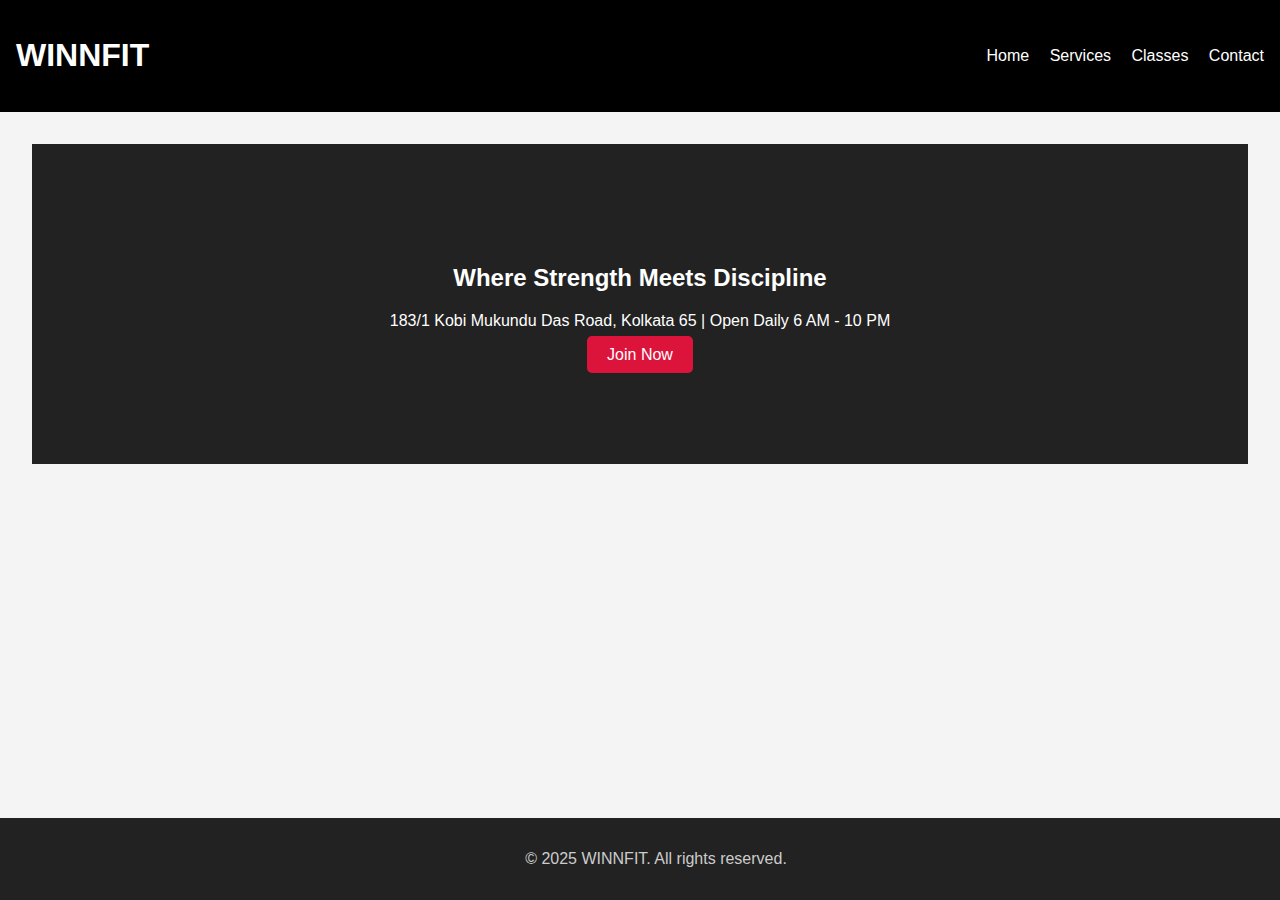
<file: index.html>
<!DOCTYPE html>
<html lang="en">
<head>
  <meta charset="UTF-8" />
  <meta name="viewport" content="width=device-width, initial-scale=1.0" />
  <title>WINNFIT Gym | Home</title>
  <link rel="stylesheet" href="style.css" />
</head>
<body>
  <header>
    <h1>WINNFIT</h1>
    <nav>
      <a href="index.html">Home</a>
      <a href="services.html">Services</a>
      <a href="classes.html">Classes</a>
      <a href="contact.html">Contact</a>
    </nav>
  </header>

  <main>
    <section class="hero">
      <h2>Where Strength Meets Discipline</h2>
      <p>183/1 Kobi Mukundu Das Road, Kolkata 65 | Open Daily 6 AM - 10 PM</p>
      <a href="contact.html" class="btn">Join Now</a>
    </section>
  </main>

  <footer>
    <p>&copy; 2025 WINNFIT. All rights reserved.</p>
  </footer>
</body>
</html>
</file>
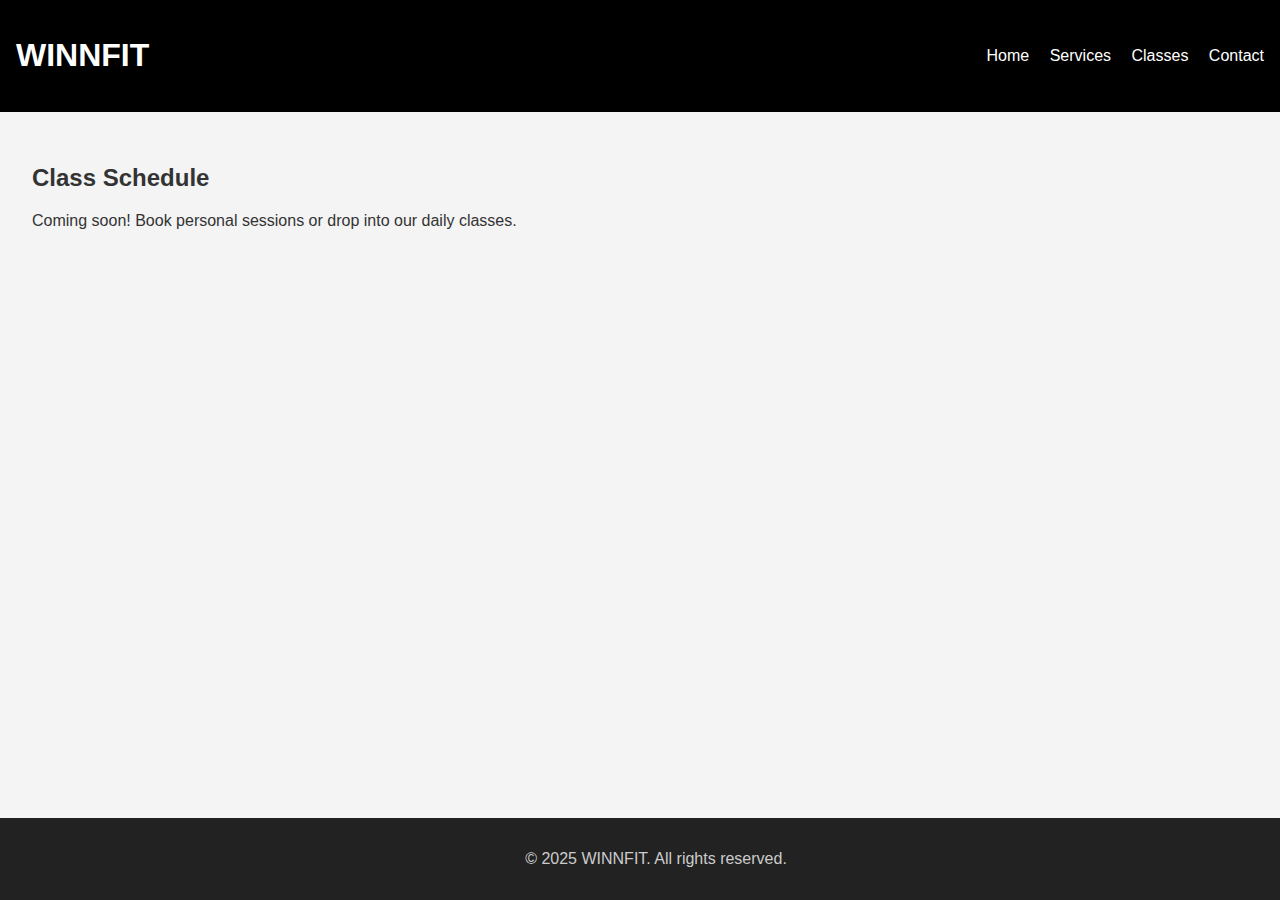
<file: classes.html>
<!DOCTYPE html>
<html lang="en">
<head>
  <meta charset="UTF-8" />
  <meta name="viewport" content="width=device-width, initial-scale=1.0" />
  <title>WINNFIT Gym | Classes</title>
  <link rel="stylesheet" href="style.css" />
</head>
<body>
  <header>
    <h1>WINNFIT</h1>
    <nav>
      <a href="index.html">Home</a>
      <a href="services.html">Services</a>
      <a href="classes.html">Classes</a>
      <a href="contact.html">Contact</a>
    </nav>
  </header>

  <main>
    <section>
      <h2>Class Schedule</h2>
      <p>Coming soon! Book personal sessions or drop into our daily classes.</p>
    </section>
  </main>

  <footer>
    <p>&copy; 2025 WINNFIT. All rights reserved.</p>
  </footer>
</body>
</html>
</file>
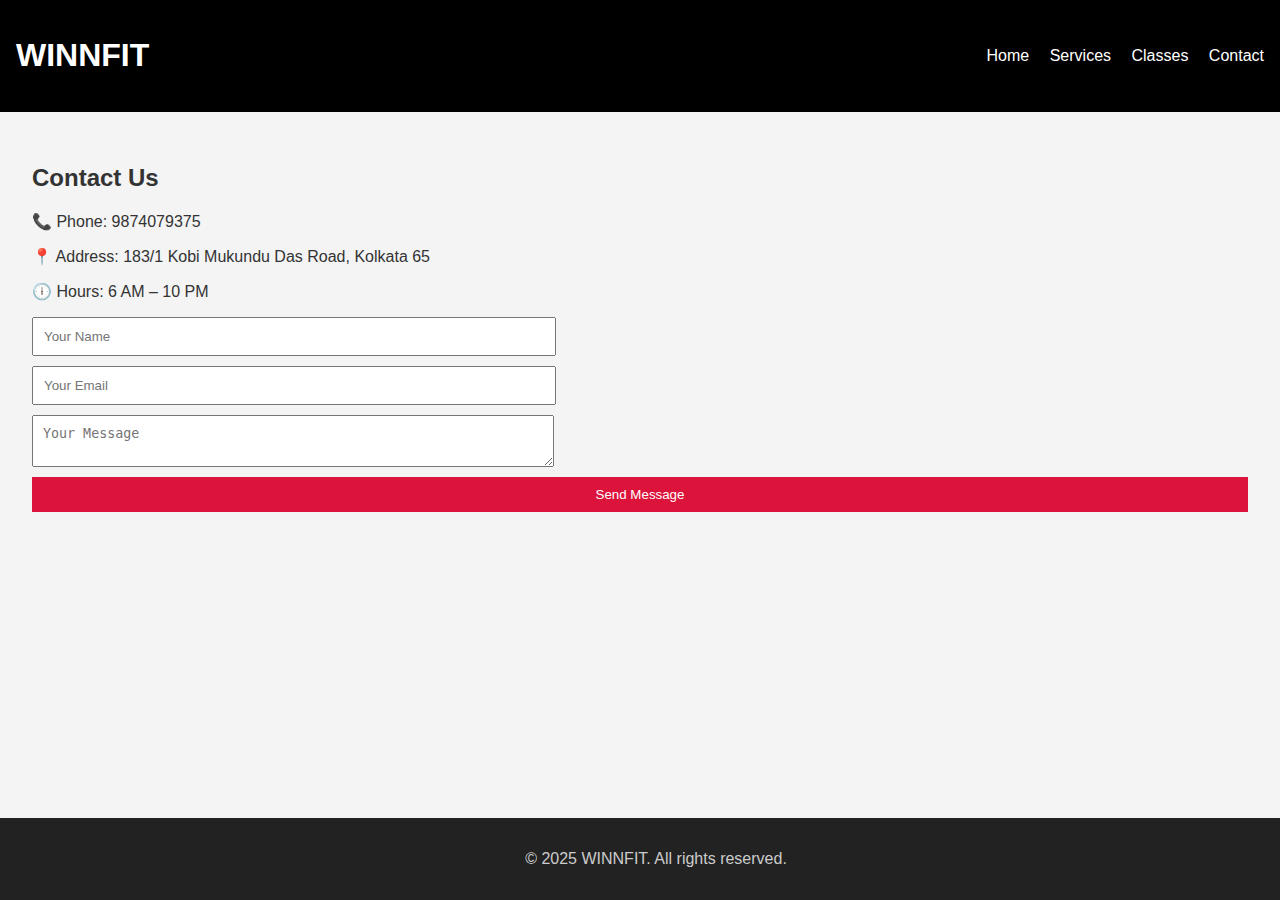
<file: contact.html>
<!DOCTYPE html>
<html lang="en">
<head>
  <meta charset="UTF-8" />
  <meta name="viewport" content="width=device-width, initial-scale=1.0" />
  <title>WINNFIT Gym | Contact</title>
  <link rel="stylesheet" href="style.css" />
</head>
<body>
  <header>
    <h1>WINNFIT</h1>
    <nav>
      <a href="index.html">Home</a>
      <a href="services.html">Services</a>
      <a href="classes.html">Classes</a>
      <a href="contact.html">Contact</a>
    </nav>
  </header>

  <main>
    <section>
      <h2>Contact Us</h2>
      <p>📞 Phone: 9874079375</p>
      <p>📍 Address: 183/1 Kobi Mukundu Das Road, Kolkata 65</p>
      <p>🕕 Hours: 6 AM – 10 PM</p>
      <form>
        <input type="text" placeholder="Your Name" required />
        <input type="email" placeholder="Your Email" required />
        <textarea placeholder="Your Message"></textarea>
        <button type="submit">Send Message</button>
      </form>
    </section>
  </main>

  <footer>
    <p>&copy; 2025 WINNFIT. All rights reserved.</p>
  </footer>
</body>
</html>
</file>
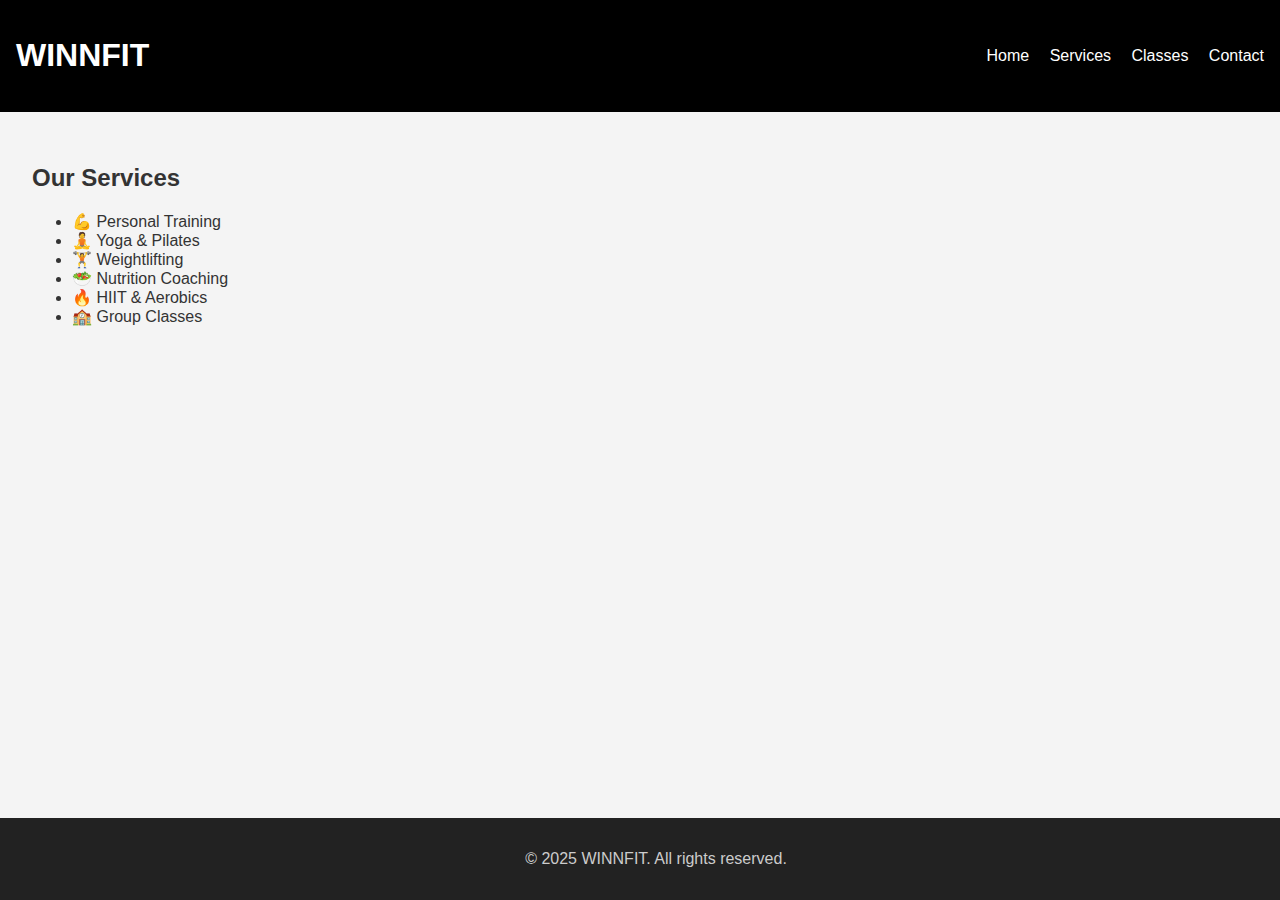
<file: services.html>
<!DOCTYPE html>
<html lang="en">
<head>
  <meta charset="UTF-8" />
  <meta name="viewport" content="width=device-width, initial-scale=1.0" />
  <title>WINNFIT Gym | Services</title>
  <link rel="stylesheet" href="style.css" />
</head>
<body>
  <header>
    <h1>WINNFIT</h1>
    <nav>
      <a href="index.html">Home</a>
      <a href="services.html">Services</a>
      <a href="classes.html">Classes</a>
      <a href="contact.html">Contact</a>
    </nav>
  </header>

  <main>
    <section>
      <h2>Our Services</h2>
      <ul>
        <li>💪 Personal Training</li>
        <li>🧘 Yoga & Pilates</li>
        <li>🏋️ Weightlifting</li>
        <li>🥗 Nutrition Coaching</li>
        <li>🔥 HIIT & Aerobics</li>
        <li>🏫 Group Classes</li>
      </ul>
    </section>
  </main>

  <footer>
    <p>&copy; 2025 WINNFIT. All rights reserved.</p>
  </footer>
</body>
</html>
</file>
<file: style.css>
body {
  font-family: Arial, sans-serif;
  margin: 0;
  padding: 0;
  background: #f4f4f4;
  color: #333;
}

header {
  background: #000;
  color: #fff;
  padding: 1rem;
  display: flex;
  justify-content: space-between;
  align-items: center;
}

nav a {
  color: #fff;
  margin-left: 1rem;
  text-decoration: none;
}

.hero {
  background: #222;
  padding: 100px 20px;
  text-align: center;
  color: white;
}

.btn {
  padding: 10px 20px;
  background: crimson;
  color: white;
  text-decoration: none;
  border-radius: 5px;
}

main {
  padding: 2rem;
}

footer {
  background: #222;
  color: #ccc;
  text-align: center;
  padding: 1rem;
  margin-top: 2rem;
  position: fixed;
  bottom: 0;
  width: 100%;
}

form {
  display: flex;
  flex-direction: column;
  gap: 10px;
  margin-top: 1rem;
}

input, textarea {
  padding: 10px;
  width: 100%;
  max-width: 500px;
}
button {
  padding: 10px;
  background: crimson;
  color: white;
  border: none;
  cursor: pointer;
}
</file>
